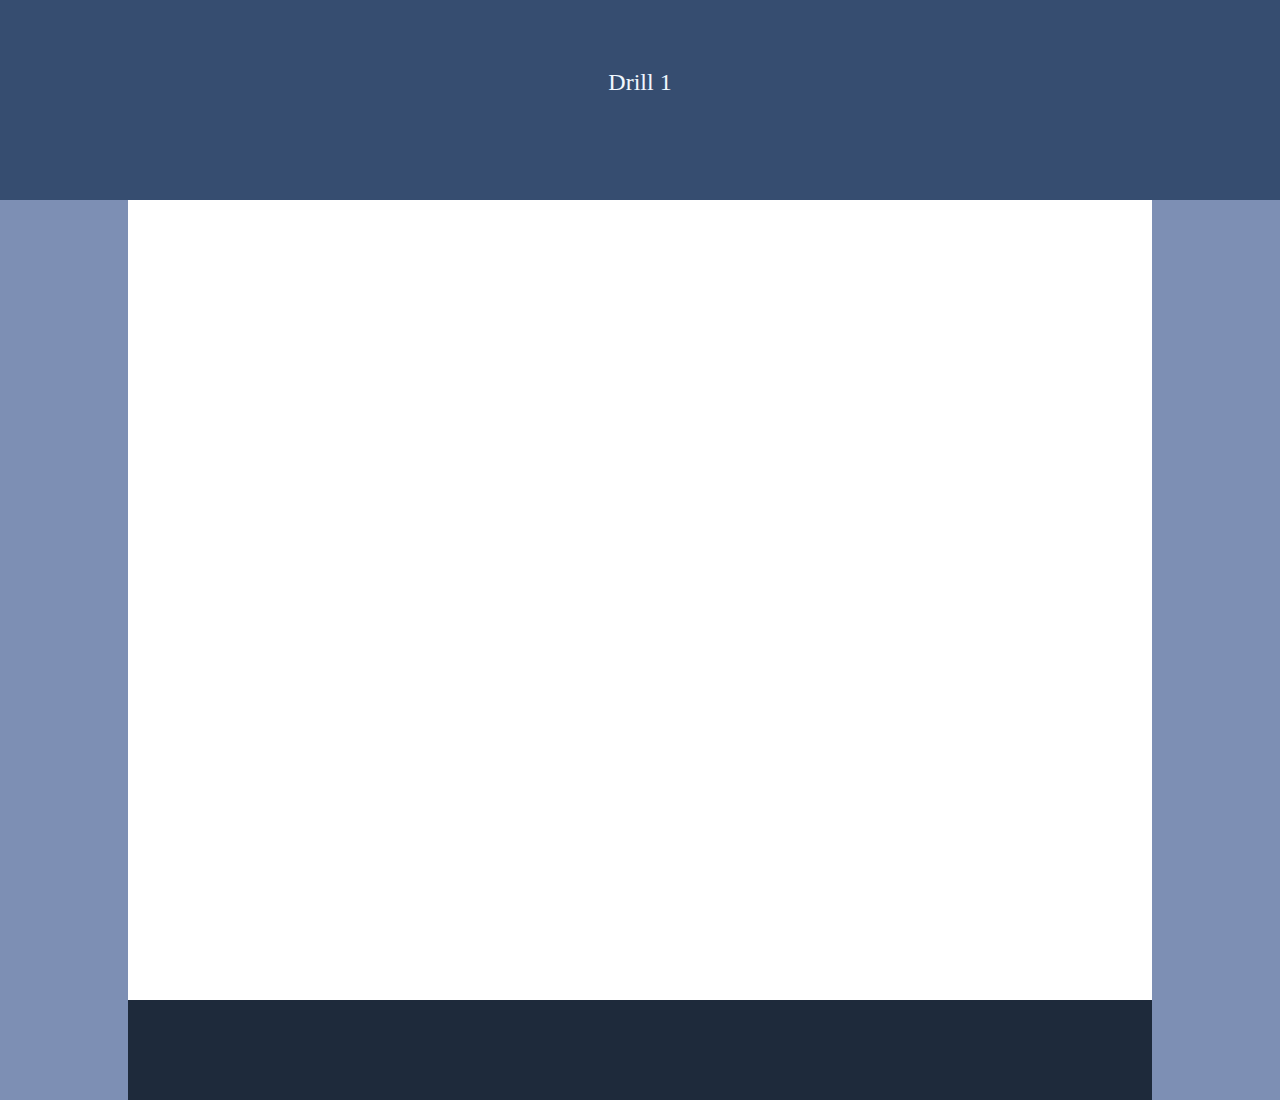
<file: drill-1/index.html>
<!DOCTYPE html>
<html lang="en">
<head>
    <meta charset="UTF-8">
    <meta http-equiv="X-UA-Compatible" content="IE=edge">
    <meta name="viewport" content="width=device-width, initial-scale=1.0">
    <link rel="stylesheet" href="reset.css">
    <link rel="stylesheet" href="index.css">
    <title>Drill 1</title>
</head>
<main>
    <body>
        <header>
            <h1>Drill 1</h1>
        </header>

    <div class="section"> 
        <section> 
        </section>
        <footer>
            
        </footer>
        <section>
        </section>
    </div>
    

    <!-- <div class ="footer">
        <footer>

        </footer>
    </div> -->
</main>
</body>
</html>
</file>
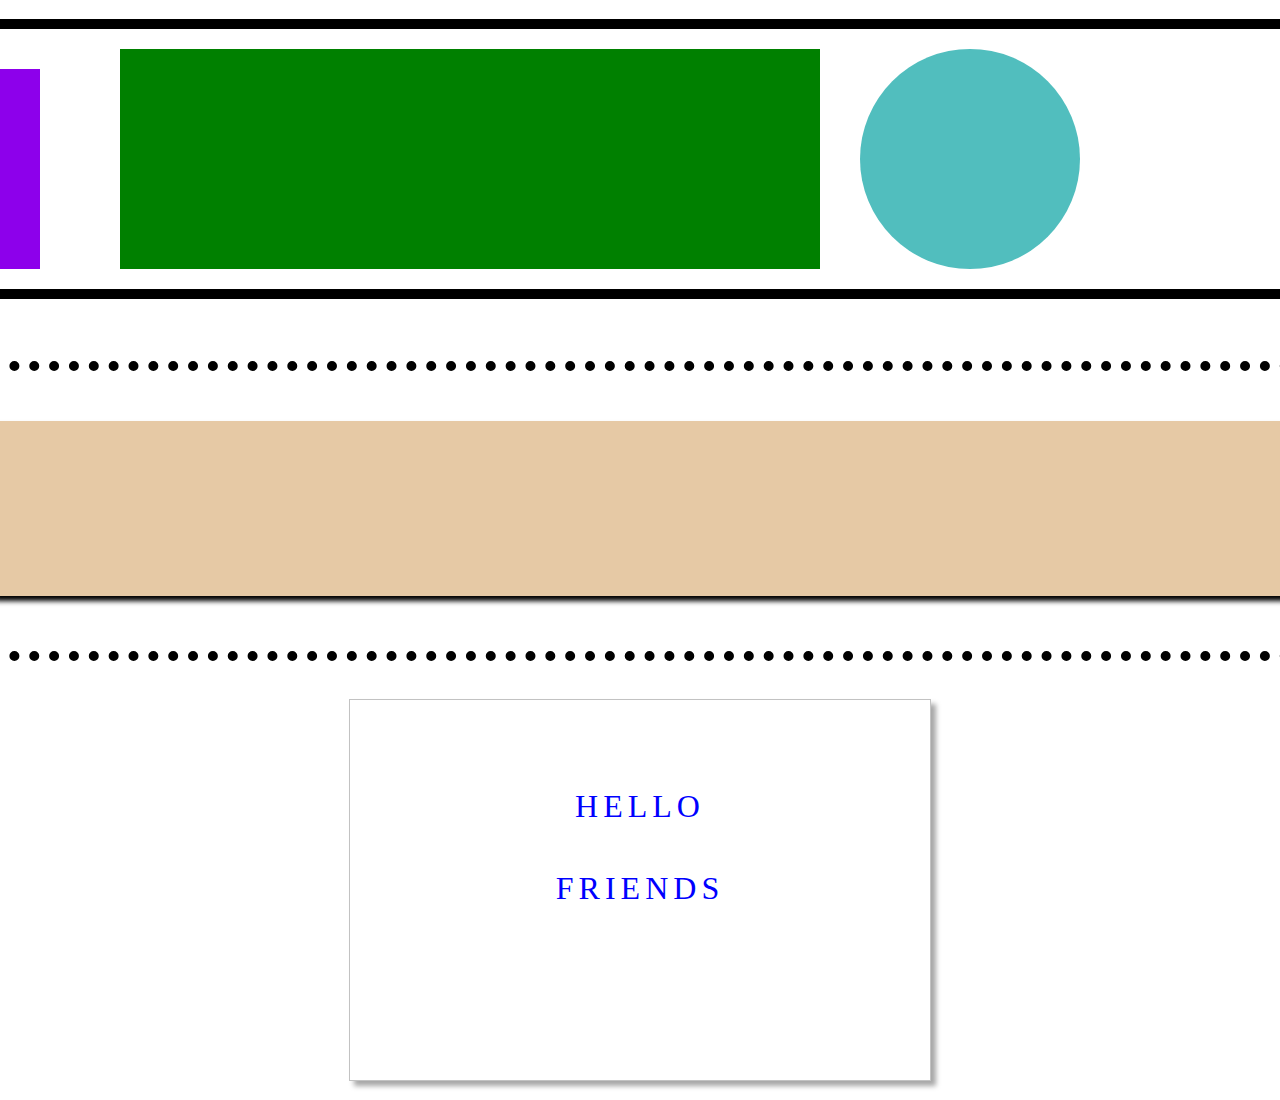
<file: drill-2/index.html>
<!DOCTYPE html>
<html lang="en">
<head>
    <meta charset="UTF-8">
    <meta http-equiv="X-UA-Compatible" content="IE=edge">
    <meta name="viewport" content="width=device-width, initial-scale=1.0">
    <link rel="stylesheet" href="../drill-1/reset.css">
    <link rel="stylesheet" href="index.css">
    <title>Drill-2</title>
</head>
<body>
    <main>
        <div>
            <section class="graph">
                <div class="purple"></div>
                <div class="green"></div>
                <div class="circle"></div>
            </section>

            <section class="box">
                <div class="shadow-box"></div>
            </section>

            <section class="hello">
                <h1>HELLO</h1>
                <h1>FRIENDS</h1>
            </section>

        </div>
    </main>
</body>
</html>
</file>
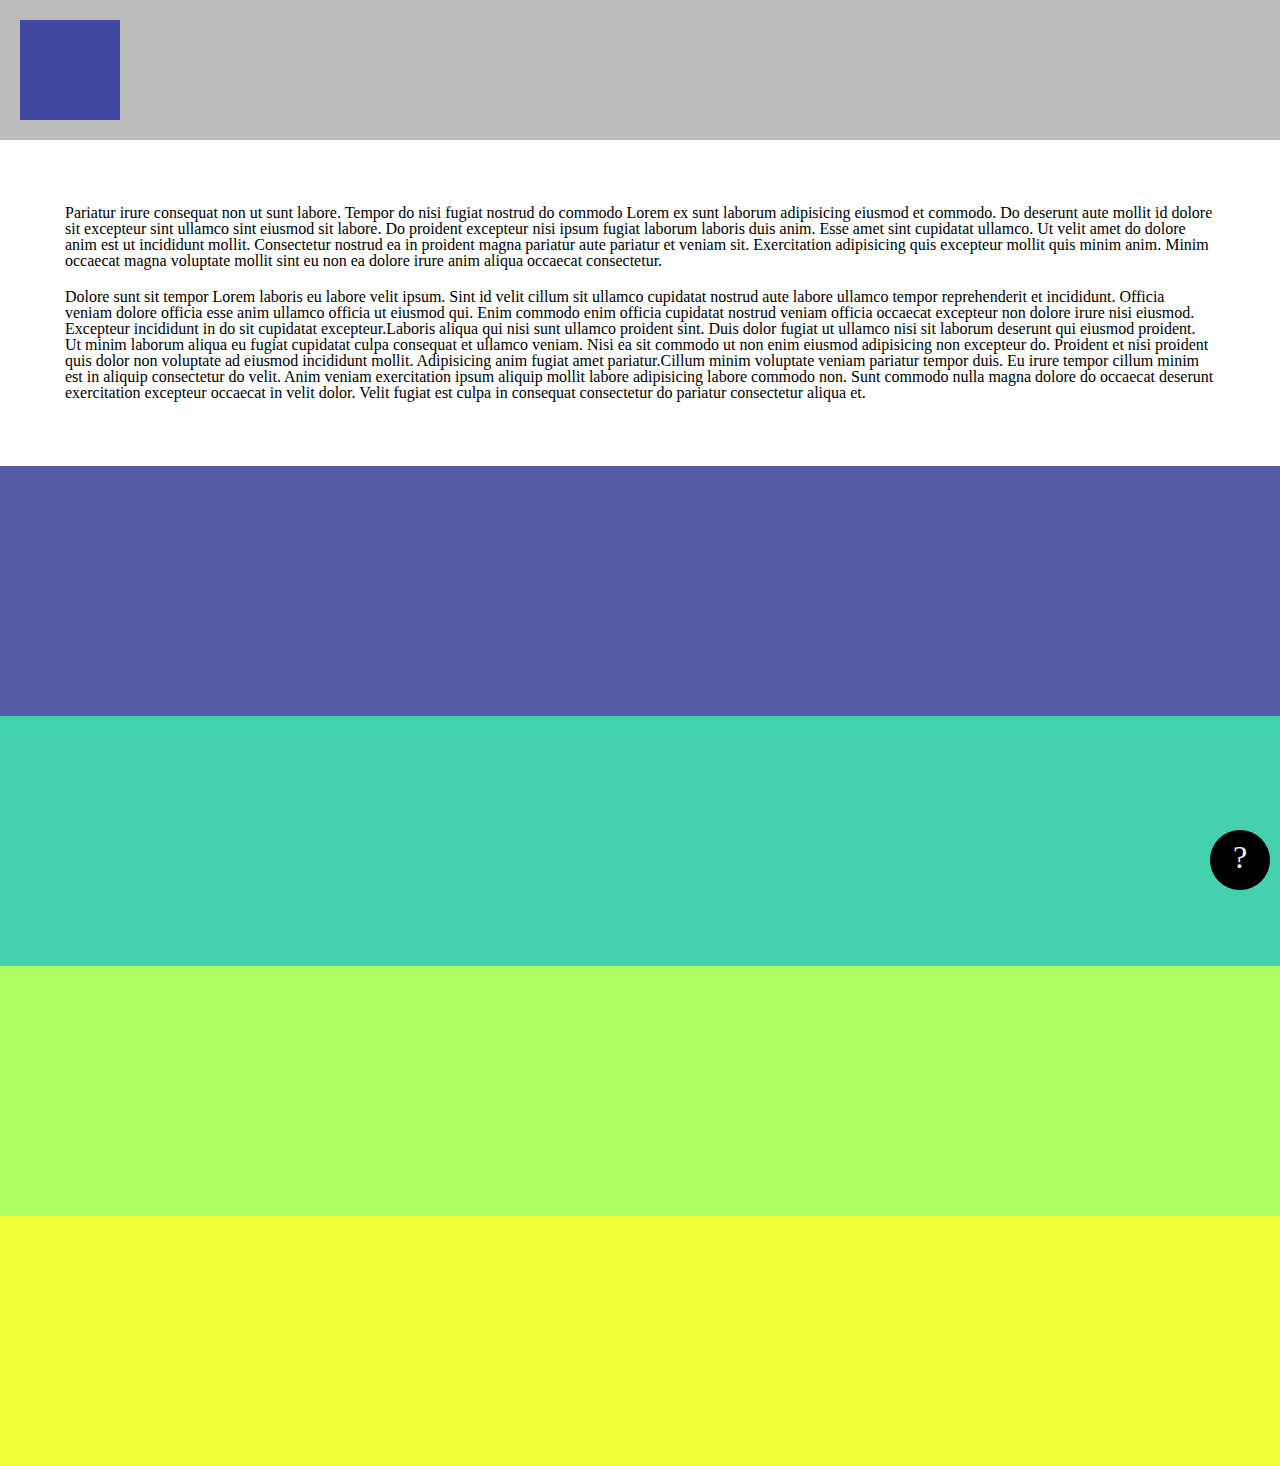
<file: drill-3/index.html>
<!-- be sure to look at the example gif as well -->
<!DOCTYPE html>
<html lang="en">
<head>
    <meta charset="UTF-8">
    <meta http-equiv="X-UA-Compatible" content="IE=edge">
    <meta name="viewport" content="width=device-width, initial-scale=1.0">
    <link rel="stylesheet" href="../drill-1/reset.css">
    <link rel="stylesheet" href="index.css">
    <title>Drill-2</title>
</head>
<body>
    <header>
        <div class="box"> </div>
    </header>
    
        <article>
            <p>Pariatur irure consequat non ut sunt labore. 
            Tempor do nisi fugiat nostrud do commodo Lorem
            ex sunt laborum adipisicing eiusmod et commodo. 
            Do deserunt aute mollit id dolore sit excepteur 
            sint ullamco sint eiusmod sit labore. Do proident
            excepteur nisi ipsum fugiat laborum laboris duis anim.
            Esse amet sint cupidatat ullamco. Ut velit amet do dolore
            anim est ut incididunt mollit. Consectetur nostrud ea in
            proident magna pariatur aute pariatur et veniam sit. 
            Exercitation adipisicing quis excepteur mollit quis minim anim.
            Minim occaecat magna voluptate mollit sint eu non ea dolore 
            irure anim aliqua occaecat consectetur.</p>
        
         <p>Dolore sunt sit tempor Lorem laboris eu labore velit ipsum.
            Sint id velit cillum sit ullamco cupidatat nostrud aute
            labore ullamco tempor reprehenderit et incididunt. Officia 
            veniam dolore officia esse anim ullamco officia ut eiusmod qui.
            Enim commodo enim officia cupidatat nostrud veniam officia 
            occaecat excepteur non dolore irure nisi eiusmod. Excepteur 
            incididunt in do sit cupidatat excepteur.Laboris aliqua qui 
            nisi sunt ullamco proident sint. Duis dolor fugiat ut ullamco
            nisi sit laborum deserunt qui eiusmod proident. Ut minim
            laborum aliqua eu fugiat cupidatat culpa consequat et
            ullamco veniam. Nisi ea sit commodo ut non enim eiusmod
            adipisicing non excepteur do. Proident et nisi proident
            quis dolor non voluptate ad eiusmod incididunt mollit. 
            Adipisicing anim fugiat amet pariatur.Cillum minim voluptate 
            veniam pariatur tempor duis. Eu irure tempor cillum minim 
            est in aliquip consectetur do velit. Anim veniam exercitation
            ipsum aliquip mollit labore adipisicing labore commodo non.
            Sunt commodo nulla magna dolore do occaecat deserunt 
            exercitation excepteur occaecat in velit dolor. Velit 
            fugiat est culpa in consequat consectetur do pariatur
            consectetur aliqua et.</p>
        </article>


    <section class ="blue">
    </section>
    <section class ="green">
    </section>
    <section class ="light-green">
    </section>
    <section class ="yellow">
    </section>

    <div class ="question-circle">
    <h1>?</h1></div>
</body>
</html>
</file>
<file: drill-1/index.css>
header {
    background-color: rgb(54, 77, 112);
    width: 100%;
    height: 200px;
}
h1 {
    color: aliceblue;
    font-size: x-large;
    text-align: center;
    padding-top: 70px;

}
div.section {
    display: flex;
    flex-direction: row;
    justify-content: space-between;
}

section {
    background-color: rgb(125, 143, 180);
    width: 10%;
    height: 900px;

}
/* div.footer {
    display: flex;
    flex-direction: row;
    justify-content: center;
} */

footer {
    position: relative;
    bottom: -800px;
    right: 0;
    background-color: rgb(30, 42, 59);
    width: 80%;
    height: 100px
}
</file>
<file: drill-2/index.css>
main {
    height:1100px;
}

div {
    height: 1100px;
    background-color: rgb(255, 255, 255);
    display: flex;
    flex-direction: column;
    align-items: center;
    justify-content: space-around;
}

section {
    padding: 40px;
    width: 1300px;
    height: 180px;
}

.graph {
    border: 10px solid black;
    display: flex;
    align-items: center;
}

.purple {
    margin-top: 20px;
    margin-right: 40px;
    display: inline-block;
    height: 200px;
    width: 50px;
    background-color: rgb(141, 0, 235);
}
.green {
    margin-left: 40px;
    display: inline-block;
    height: 220px;
    width: 700px;
    background-color: green;
}

.circle {
    margin-left: 40px;
    display: inline-block;
    height: 220px;
    width: 220px;
    border-radius: 50%;
    background-color: rgb(81, 190, 190);
}

.box {
    border: 10px dotted black;
    padding: 50px;
    margin-top: 25px; 
}

.shadow-box {
    width: 1300px;
    height: 175px;
    background-color: rgb(230, 201, 165);
    box-shadow: 5px 5px 5px 0px; color: black;

}

.hello {
     height: 300px;
     width: 500px;
     border: 1px solid rgb(194, 194, 194);
     background-color: rgb(255, 255, 255);
     box-shadow: 5px 5px 5px 0px; color: rgb(167, 167, 167);
    }
    
h1 {
    margin: 50px auto;
    width: 100%;
    text-align: center;
    font-size: xx-large;
    color: blue;
    letter-spacing: 5px;
}
</file>
<file: drill-3/index.css>
header {
    background-color: rgb(187, 187, 187);
    width: 100%;
    height: 100px;
    padding:20px
}

.box { 
    background-color: rgba(0, 10, 146, 0.651);
    width: 100px;
    height: 100px;
}

article {
    background-color: rgb(255, 255, 255);
    padding: 55px;
}

p {
    padding:10px
}

section{
    height: 250px;
    width: 100%;
}

.blue {
    background-color: rgba(0, 8, 121, 0.664);

}
.green {
    background-color: rgb(68, 209, 174);
}
.light-green {
    background-color: rgb(175, 255, 100);
}
.yellow {
    background-color: rgb(242, 255, 56);
}

.question-circle {
    position: fixed;
    bottom: 10px;
    right: 10px;
    background-color: black;
    width:60px;
    height:60px;
    border-radius: 50%;
    text-align: center;
}

h1 {
    color: aliceblue;
    font-size: xx-large;
    padding: 11px;
}
</file>
